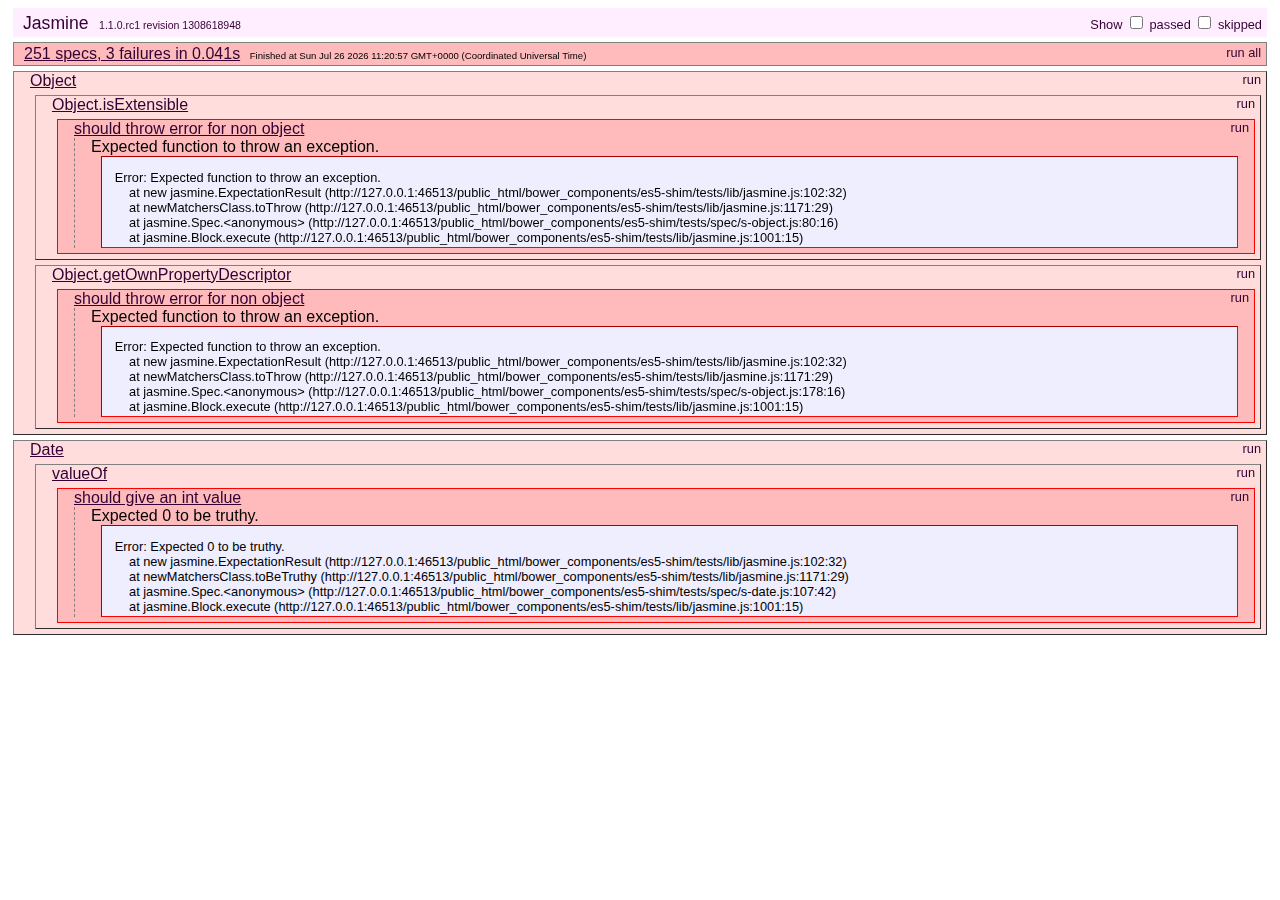
<file: public_html/bower_components/es5-shim/tests/index.html>
<!DOCTYPE HTML>
<html>
<head>
	<title>Jasmine Spec Runner</title>

	<link rel="shortcut icon" type="image/png" href="lib/jasmine_favicon.png">

	<link rel="stylesheet" type="text/css" href="lib/jasmine.css">
	<script type="text/javascript" src="lib/jasmine.js"></script>
	<script type="text/javascript" src="lib/jasmine-html.js"></script>
	<script type="text/javascript" src="lib/json2.js"></script>

	<!-- include helper files here... -->
	<script src="helpers/h.js"></script>
	<script src="helpers/h-kill.js"></script>
	<script src="helpers/h-matchers.js"></script>

	<!-- include source files here... -->
	<script src="../es5-shim.js"></script>
    <script src="../es5-sham.js"></script>

	<!-- include spec files here... -->
	<script src="spec/s-array.js"></script>
	<script src="spec/s-function.js"></script>
	<script src="spec/s-string.js"></script>
	<script src="spec/s-object.js"></script>
	<script src="spec/s-number.js"></script>
	<script src="spec/s-date.js"></script>


	<script type="text/javascript">
		(function() {
			var jasmineEnv = jasmine.getEnv();
			jasmineEnv.updateInterval = 1000;

			var trivialReporter = new jasmine.TrivialReporter();

			jasmineEnv.addReporter(trivialReporter);

			jasmineEnv.specFilter = function(spec) {
				return trivialReporter.specFilter(spec);
			};

			var currentWindowOnload = window.onload;

			window.onload = function() {
				if (currentWindowOnload) {
					currentWindowOnload();
				}
				execJasmine();
			};

			function execJasmine() {
				jasmineEnv.execute();
			}

		})();
	</script>

</head>

<body>
</body>
</html>
</file>
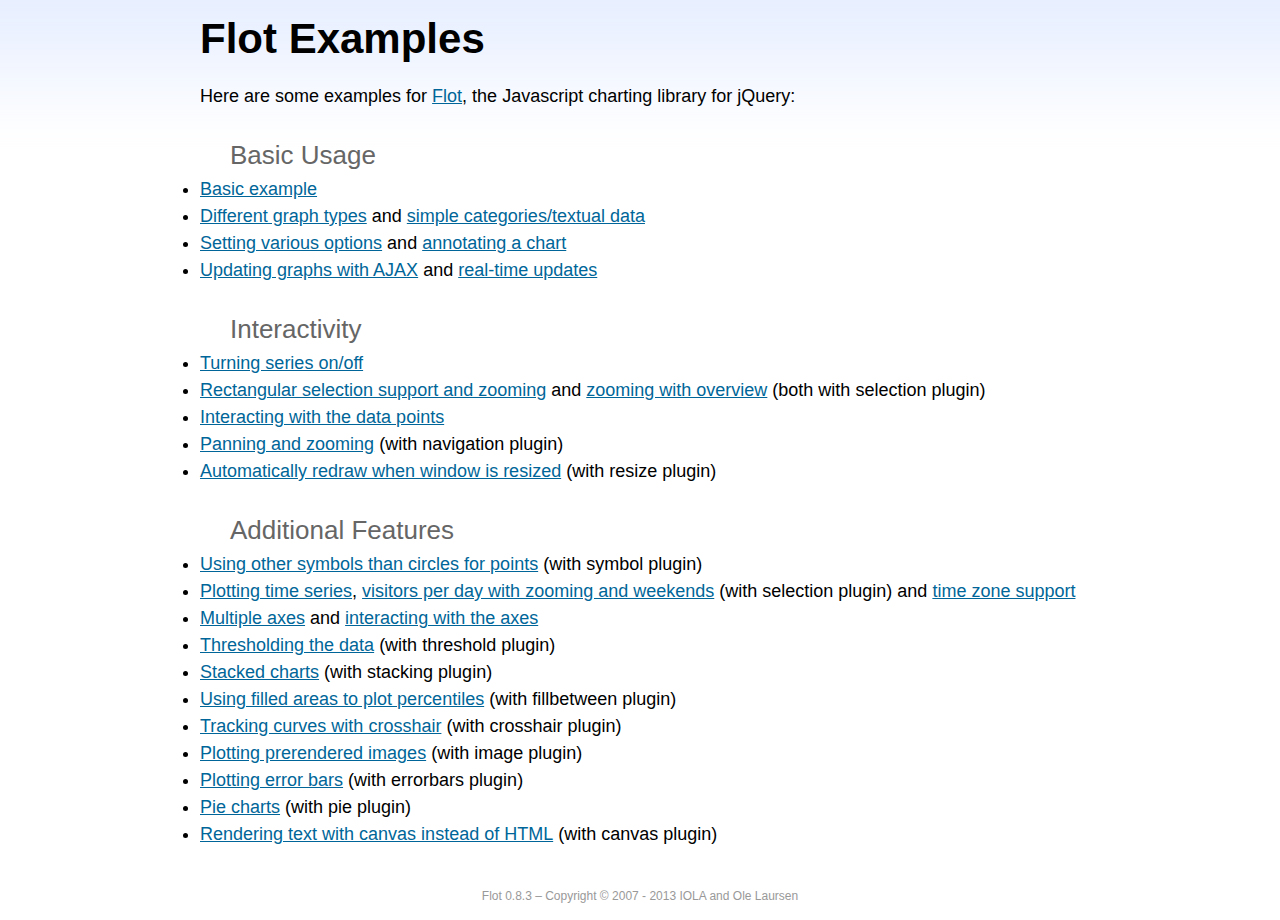
<file: public_html/bower_components/flot/examples/index.html>
<!DOCTYPE html PUBLIC "-//W3C//DTD HTML 4.01//EN" "http://www.w3.org/TR/html4/strict.dtd">
<html>
<head>
	<meta http-equiv="Content-Type" content="text/html; charset=utf-8">
	<title>Flot Examples</title>
	<link href="examples.css" rel="stylesheet" type="text/css">
	<style>

	h3 {
		margin-top: 30px;
		margin-bottom: 5px;
	}

	</style>
	<script language="javascript" type="text/javascript" src="../jquery.js"></script>
	<script language="javascript" type="text/javascript" src="../jquery.flot.js"></script>
	<script type="text/javascript">

	$(function() {

		// Add the Flot version string to the footer

		$("#footer").prepend("Flot " + $.plot.version + " &ndash; ");
	});

	</script>
</head>
<body>

	<div id="header">
		<h2>Flot Examples</h2>
	</div>

	<div id="content">

		<p>Here are some examples for <a href="http://www.flotcharts.org">Flot</a>, the Javascript charting library for jQuery:</p>

		<h3>Basic Usage</h3>

		<ul>
			<li><a href="basic-usage/index.html">Basic example</a></li>
			<li><a href="series-types/index.html">Different graph types</a> and <a href="categories/index.html">simple categories/textual data</a></li>
			<li><a href="basic-options/index.html">Setting various options</a> and <a href="annotating/index.html">annotating a chart</a></li>
			<li><a href="ajax/index.html">Updating graphs with AJAX</a> and <a href="realtime/index.html">real-time updates</a></li>
		</ul>

		<h3>Interactivity</h3>

		<ul>
			<li><a href="series-toggle/index.html">Turning series on/off</a></li>
			<li><a href="selection/index.html">Rectangular selection support and zooming</a> and <a href="zooming/index.html">zooming with overview</a> (both with selection plugin)</li>
			<li><a href="interacting/index.html">Interacting with the data points</a></li>
			<li><a href="navigate/index.html">Panning and zooming</a> (with navigation plugin)</li>
			<li><a href="resize/index.html">Automatically redraw when window is resized</a> (with resize plugin)</li>
		</ul>

		<h3>Additional Features</h3>

		<ul>
			<li><a href="symbols/index.html">Using other symbols than circles for points</a> (with symbol plugin)</li>
			<li><a href="axes-time/index.html">Plotting time series</a>, <a href="visitors/index.html">visitors per day with zooming and weekends</a> (with selection plugin) and <a href="axes-time-zones/index.html">time zone support</a></li>
			<li><a href="axes-multiple/index.html">Multiple axes</a> and <a href="axes-interacting/index.html">interacting with the axes</a></li>
			<li><a href="threshold/index.html">Thresholding the data</a> (with threshold plugin)</li>
			<li><a href="stacking/index.html">Stacked charts</a> (with stacking plugin)</li>
			<li><a href="percentiles/index.html">Using filled areas to plot percentiles</a> (with fillbetween plugin)</li>
			<li><a href="tracking/index.html">Tracking curves with crosshair</a> (with crosshair plugin)</li>
			<li><a href="image/index.html">Plotting prerendered images</a> (with image plugin)</li>
			<li><a href="series-errorbars/index.html">Plotting error bars</a> (with errorbars plugin)</li>
			<li><a href="series-pie/index.html">Pie charts</a> (with pie plugin)</li>
			<li><a href="canvas/index.html">Rendering text with canvas instead of HTML</a> (with canvas plugin)</li>
		</ul>

	</div>

	<div id="footer">
		Copyright &copy; 2007 - 2013 IOLA and Ole Laursen
	</div>

</body>
</html>
</file>
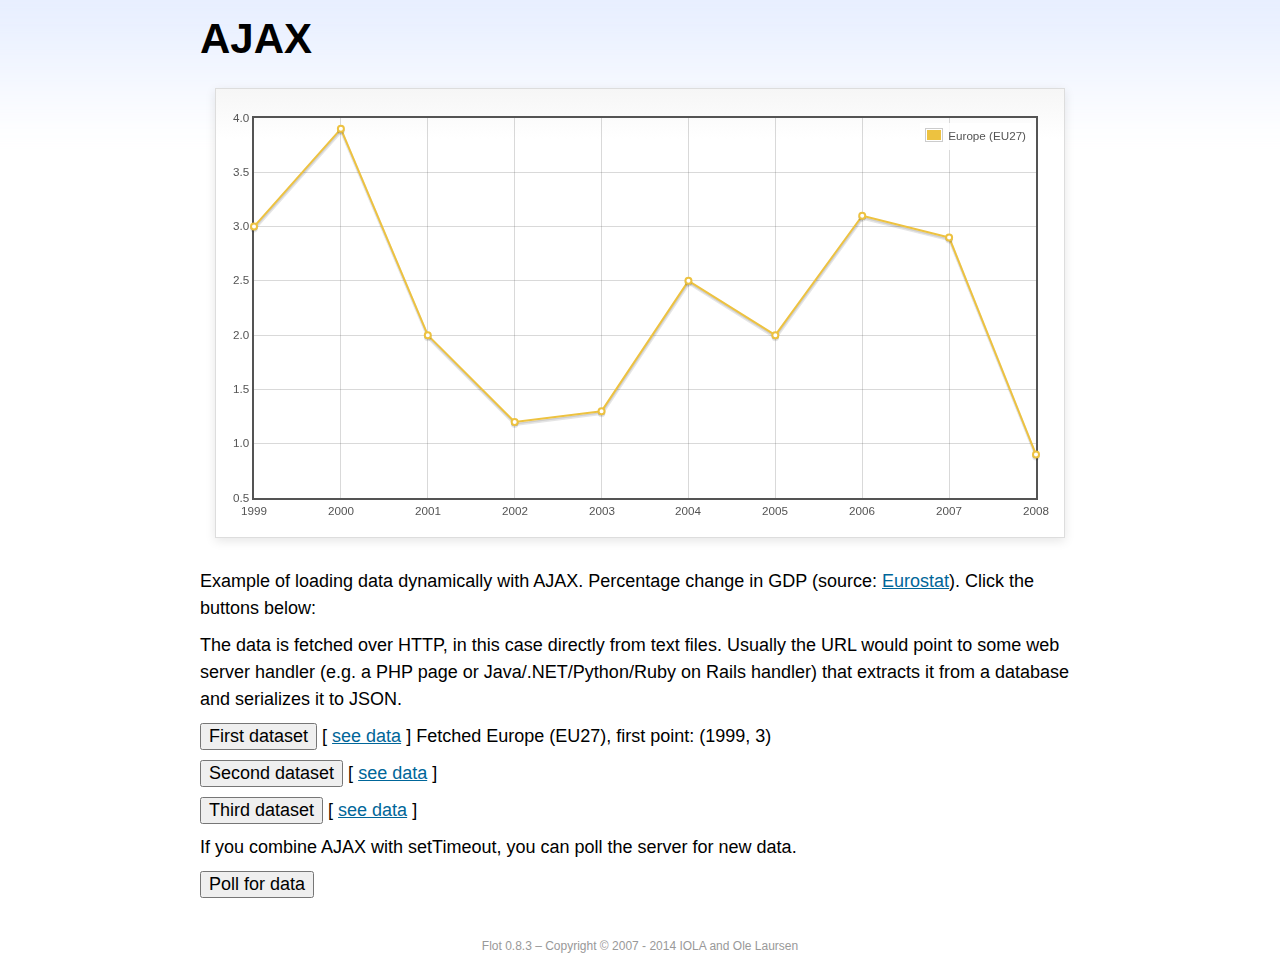
<file: public_html/bower_components/flot/examples/ajax/index.html>
<!DOCTYPE html PUBLIC "-//W3C//DTD HTML 4.01//EN" "http://www.w3.org/TR/html4/strict.dtd">
<html>
<head>
	<meta http-equiv="Content-Type" content="text/html; charset=utf-8">
	<title>Flot Examples: AJAX</title>
	<link href="../examples.css" rel="stylesheet" type="text/css">
	<!--[if lte IE 8]><script language="javascript" type="text/javascript" src="../../excanvas.min.js"></script><![endif]-->
	<script language="javascript" type="text/javascript" src="../../jquery.js"></script>
	<script language="javascript" type="text/javascript" src="../../jquery.flot.js"></script>
	<script type="text/javascript">

	$(function() {

		var options = {
			lines: {
				show: true
			},
			points: {
				show: true
			},
			xaxis: {
				tickDecimals: 0,
				tickSize: 1
			}
		};

		var data = [];

		$.plot("#placeholder", data, options);

		// Fetch one series, adding to what we already have

		var alreadyFetched = {};

		$("button.fetchSeries").click(function () {

			var button = $(this);

			// Find the URL in the link right next to us, then fetch the data

			var dataurl = button.siblings("a").attr("href");

			function onDataReceived(series) {

				// Extract the first coordinate pair; jQuery has parsed it, so
				// the data is now just an ordinary JavaScript object

				var firstcoordinate = "(" + series.data[0][0] + ", " + series.data[0][1] + ")";
				button.siblings("span").text("Fetched " + series.label + ", first point: " + firstcoordinate);

				// Push the new data onto our existing data array

				if (!alreadyFetched[series.label]) {
					alreadyFetched[series.label] = true;
					data.push(series);
				}

				$.plot("#placeholder", data, options);
			}

			$.ajax({
				url: dataurl,
				type: "GET",
				dataType: "json",
				success: onDataReceived
			});
		});

		// Initiate a recurring data update

		$("button.dataUpdate").click(function () {

			data = [];
			alreadyFetched = {};

			$.plot("#placeholder", data, options);

			var iteration = 0;

			function fetchData() {

				++iteration;

				function onDataReceived(series) {

					// Load all the data in one pass; if we only got partial
					// data we could merge it with what we already have.

					data = [ series ];
					$.plot("#placeholder", data, options);
				}

				// Normally we call the same URL - a script connected to a
				// database - but in this case we only have static example
				// files, so we need to modify the URL.

				$.ajax({
					url: "data-eu-gdp-growth-" + iteration + ".json",
					type: "GET",
					dataType: "json",
					success: onDataReceived
				});

				if (iteration < 5) {
					setTimeout(fetchData, 1000);
				} else {
					data = [];
					alreadyFetched = {};
				}
			}

			setTimeout(fetchData, 1000);
		});

		// Load the first series by default, so we don't have an empty plot

		$("button.fetchSeries:first").click();

		// Add the Flot version string to the footer

		$("#footer").prepend("Flot " + $.plot.version + " &ndash; ");
	});

	</script>
</head>
<body>

	<div id="header">
		<h2>AJAX</h2>
	</div>

	<div id="content">

		<div class="demo-container">
			<div id="placeholder" class="demo-placeholder"></div>
		</div>

		<p>Example of loading data dynamically with AJAX. Percentage change in GDP (source: <a href="http://epp.eurostat.ec.europa.eu/tgm/table.do?tab=table&init=1&plugin=1&language=en&pcode=tsieb020">Eurostat</a>). Click the buttons below:</p>

		<p>The data is fetched over HTTP, in this case directly from text files. Usually the URL would point to some web server handler (e.g. a PHP page or Java/.NET/Python/Ruby on Rails handler) that extracts it from a database and serializes it to JSON.</p>

		<p>
			<button class="fetchSeries">First dataset</button>
			[ <a href="data-eu-gdp-growth.json">see data</a> ]
			<span></span>
		</p>

		<p>
			<button class="fetchSeries">Second dataset</button>
			[ <a href="data-japan-gdp-growth.json">see data</a> ]
			<span></span>
		</p>

		<p>
			<button class="fetchSeries">Third dataset</button>
			[ <a href="data-usa-gdp-growth.json">see data</a> ]
			<span></span>
		</p>

		<p>If you combine AJAX with setTimeout, you can poll the server for new data.</p>

		<p>
			<button class="dataUpdate">Poll for data</button>
		</p>

	</div>

	<div id="footer">
		Copyright &copy; 2007 - 2014 IOLA and Ole Laursen
	</div>

</body>
</html>
</file>
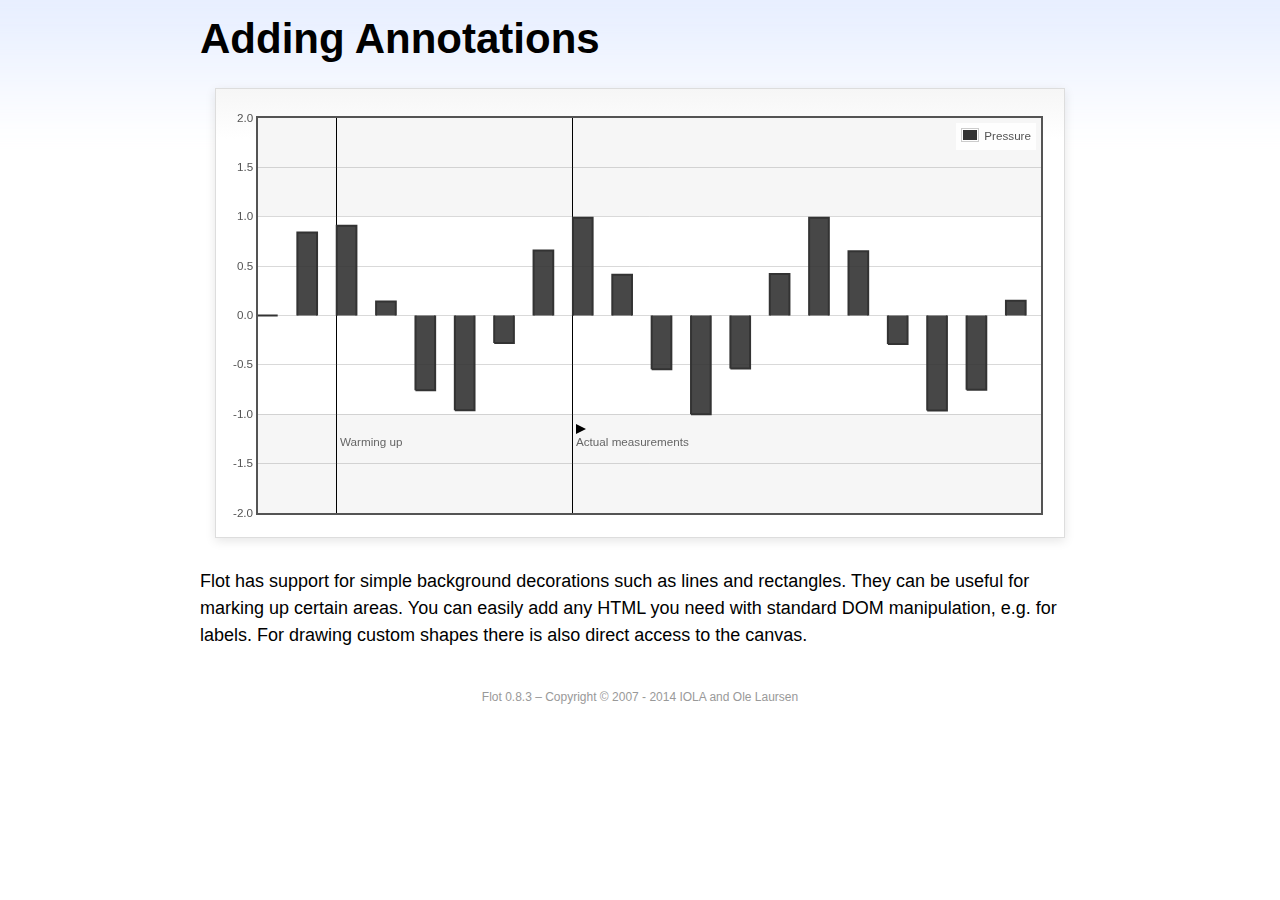
<file: public_html/bower_components/flot/examples/annotating/index.html>
<!DOCTYPE html PUBLIC "-//W3C//DTD HTML 4.01//EN" "http://www.w3.org/TR/html4/strict.dtd">
<html>
<head>
	<meta http-equiv="Content-Type" content="text/html; charset=utf-8">
	<title>Flot Examples: Adding Annotations</title>
	<link href="../examples.css" rel="stylesheet" type="text/css">
	<!--[if lte IE 8]><script language="javascript" type="text/javascript" src="../../excanvas.min.js"></script><![endif]-->
	<script language="javascript" type="text/javascript" src="../../jquery.js"></script>
	<script language="javascript" type="text/javascript" src="../../jquery.flot.js"></script>
	<script type="text/javascript">

	$(function() {

		var d1 = [];
		for (var i = 0; i < 20; ++i) {
			d1.push([i, Math.sin(i)]);
		}

		var data = [{ data: d1, label: "Pressure", color: "#333" }];

		var markings = [
			{ color: "#f6f6f6", yaxis: { from: 1 } },
			{ color: "#f6f6f6", yaxis: { to: -1 } },
			{ color: "#000", lineWidth: 1, xaxis: { from: 2, to: 2 } },
			{ color: "#000", lineWidth: 1, xaxis: { from: 8, to: 8 } }
		];

		var placeholder = $("#placeholder");

		var plot = $.plot(placeholder, data, {
			bars: { show: true, barWidth: 0.5, fill: 0.9 },
			xaxis: { ticks: [], autoscaleMargin: 0.02 },
			yaxis: { min: -2, max: 2 },
			grid: { markings: markings }
		});

		var o = plot.pointOffset({ x: 2, y: -1.2});

		// Append it to the placeholder that Flot already uses for positioning

		placeholder.append("<div style='position:absolute;left:" + (o.left + 4) + "px;top:" + o.top + "px;color:#666;font-size:smaller'>Warming up</div>");

		o = plot.pointOffset({ x: 8, y: -1.2});
		placeholder.append("<div style='position:absolute;left:" + (o.left + 4) + "px;top:" + o.top + "px;color:#666;font-size:smaller'>Actual measurements</div>");

		// Draw a little arrow on top of the last label to demonstrate canvas
		// drawing

		var ctx = plot.getCanvas().getContext("2d");
		ctx.beginPath();
		o.left += 4;
		ctx.moveTo(o.left, o.top);
		ctx.lineTo(o.left, o.top - 10);
		ctx.lineTo(o.left + 10, o.top - 5);
		ctx.lineTo(o.left, o.top);
		ctx.fillStyle = "#000";
		ctx.fill();

		// Add the Flot version string to the footer

		$("#footer").prepend("Flot " + $.plot.version + " &ndash; ");
	});

	</script>
</head>
<body>

	<div id="header">
		<h2>Adding Annotations</h2>
	</div>

	<div id="content">

		<div class="demo-container">
			<div id="placeholder" class="demo-placeholder"></div>
		</div>

		<p>Flot has support for simple background decorations such as lines and rectangles. They can be useful for marking up certain areas. You can easily add any HTML you need with standard DOM manipulation, e.g. for labels. For drawing custom shapes there is also direct access to the canvas.</p>

	</div>

	<div id="footer">
		Copyright &copy; 2007 - 2014 IOLA and Ole Laursen
	</div>

</body>
</html>
</file>
<file: public_html/bower_components/es5-shim/tests/lib/jasmine.css>
body {
  font-family: "Helvetica Neue Light", "Lucida Grande", "Calibri", "Arial", sans-serif;
}


.jasmine_reporter a:visited, .jasmine_reporter a {
  color: #303; 
}

.jasmine_reporter a:hover, .jasmine_reporter a:active {
  color: blue; 
}

.run_spec {
  float:right;
  padding-right: 5px;
  font-size: .8em;
  text-decoration: none;
}

.jasmine_reporter {
  margin: 0 5px;
}

.banner {
  color: #303;
  background-color: #fef;
  padding: 5px;
}

.logo {
  float: left;
  font-size: 1.1em;
  padding-left: 5px;
}

.logo .version {
  font-size: .6em;
  padding-left: 1em;
}

.runner.running {
  background-color: yellow;
}


.options {
  text-align: right;
  font-size: .8em;
}




.suite {
  border: 1px outset gray;
  margin: 5px 0;
  padding-left: 1em;
}

.suite .suite {
  margin: 5px; 
}

.suite.passed {
  background-color: #dfd;
}

.suite.failed {
  background-color: #fdd;
}

.spec {
  margin: 5px;
  padding-left: 1em;
  clear: both;
}

.spec.failed, .spec.passed, .spec.skipped {
  padding-bottom: 5px;
  border: 1px solid gray;
}

.spec.failed {
  background-color: #fbb;
  border-color: red;
}

.spec.passed {
  background-color: #bfb;
  border-color: green;
}

.spec.skipped {
  background-color: #bbb;
}

.messages {
  border-left: 1px dashed gray;
  padding-left: 1em;
  padding-right: 1em;
}

.passed {
  background-color: #cfc;
  display: none;
}

.failed {
  background-color: #fbb;
}

.skipped {
  color: #777;
  background-color: #eee;
  display: none;
}


/*.resultMessage {*/
  /*white-space: pre;*/
/*}*/

.resultMessage span.result {
  display: block;
  line-height: 2em;
  color: black;
}

.resultMessage .mismatch {
  color: black;
}

.stackTrace {
  white-space: pre;
  font-size: .8em;
  margin-left: 10px;
  max-height: 5em;
  overflow: auto;
  border: 1px inset red;
  padding: 1em;
  background: #eef;
}

.finished-at {
  padding-left: 1em;
  font-size: .6em;
}

.show-passed .passed,
.show-skipped .skipped {
  display: block;
}


#jasmine_content {
  position:fixed;
  right: 100%;
}

.runner {
  border: 1px solid gray;
  display: block;
  margin: 5px 0;
  padding: 2px 0 2px 10px;
}
</file>
<file: public_html/bower_components/flot/examples/examples.css>
* {	padding: 0; margin: 0; vertical-align: top; }

body {
	background: url(background.png) repeat-x;
	font: 18px/1.5em "proxima-nova", Helvetica, Arial, sans-serif;
}

a {	color: #069; }
a:hover { color: #28b; }

h2 {
	margin-top: 15px;
	font: normal 32px "omnes-pro", Helvetica, Arial, sans-serif;
}

h3 {
	margin-left: 30px;
	font: normal 26px "omnes-pro", Helvetica, Arial, sans-serif;
	color: #666;
}

p {
	margin-top: 10px;
}

button {
	font-size: 18px;
	padding: 1px 7px;
}

input {
	font-size: 18px;
}

input[type=checkbox] {
	margin: 7px;
}

#header {
	position: relative;
	width: 900px;
	margin: auto;
}

#header h2 {
	margin-left: 10px;
	vertical-align: middle;
	font-size: 42px;
	font-weight: bold;
	text-decoration: none;
	color: #000;
}

#content {
	width: 880px;
	margin: 0 auto;
	padding: 10px;
}

#footer {
	margin-top: 25px;
	margin-bottom: 10px;
	text-align: center;
	font-size: 12px;
	color: #999;
}

.demo-container {
	box-sizing: border-box;
	width: 850px;
	height: 450px;
	padding: 20px 15px 15px 15px;
	margin: 15px auto 30px auto;
	border: 1px solid #ddd;
	background: #fff;
	background: linear-gradient(#f6f6f6 0, #fff 50px);
	background: -o-linear-gradient(#f6f6f6 0, #fff 50px);
	background: -ms-linear-gradient(#f6f6f6 0, #fff 50px);
	background: -moz-linear-gradient(#f6f6f6 0, #fff 50px);
	background: -webkit-linear-gradient(#f6f6f6 0, #fff 50px);
	box-shadow: 0 3px 10px rgba(0,0,0,0.15);
	-o-box-shadow: 0 3px 10px rgba(0,0,0,0.1);
	-ms-box-shadow: 0 3px 10px rgba(0,0,0,0.1);
	-moz-box-shadow: 0 3px 10px rgba(0,0,0,0.1);
	-webkit-box-shadow: 0 3px 10px rgba(0,0,0,0.1);
}

.demo-placeholder {
	width: 100%;
	height: 100%;
	font-size: 14px;
	line-height: 1.2em;
}

.legend table {
	border-spacing: 5px;
}
</file>
